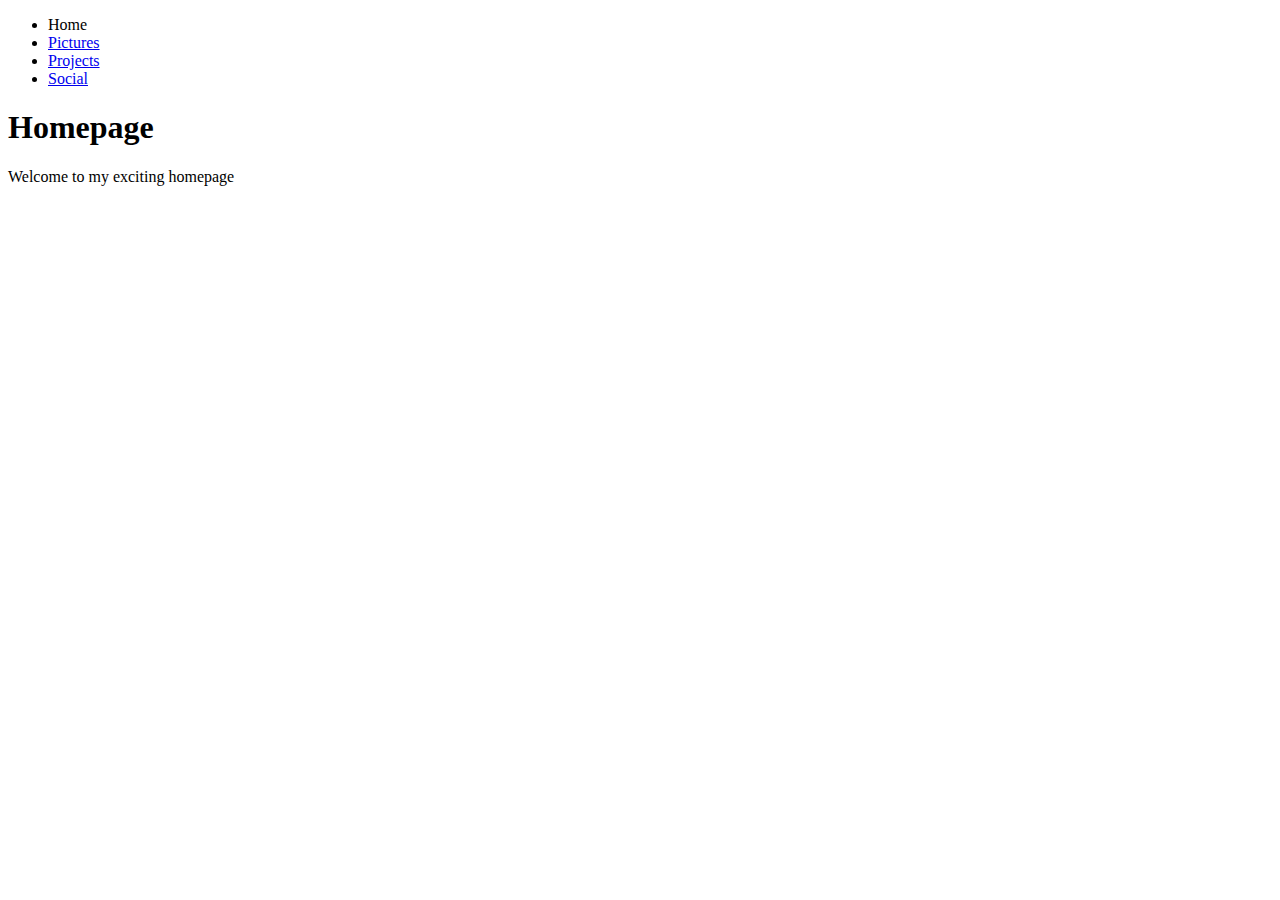
<file: html/html-basic/navigation-menu-start/index.html>
<!DOCTYPE html>
<html lang="en">
<head>
    <meta charset="UTF-8">
    <meta name="viewport" content="width=device-width, initial-scale=1.0">
    <title>HomePage</title>
</head>
<body>
    <ul>
        <li>Home</li>
        <li><a href="./pictures.html">Pictures</a></li>
        <li><a href="./projects.html">Projects</a></li>
        <li><a href="./social.html">Social</a></li>
    </ul>
    <h1>Homepage</h1>
    <p>Welcome to my exciting homepage</p>
</body>
</html>
</file>
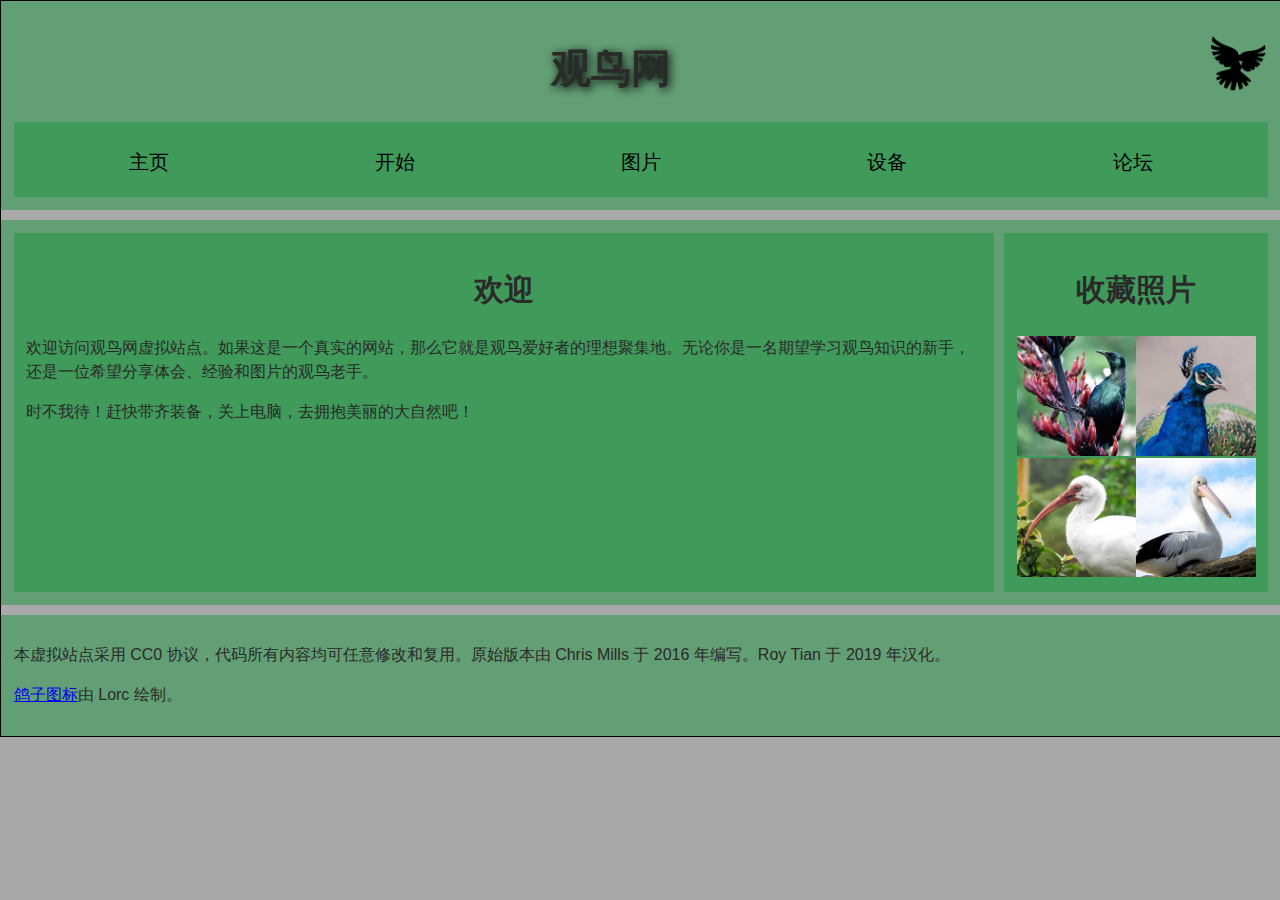
<file: html/html-basic/website/index.html>
<!DOCTYPE html>
<html lang="en">
  <head>
    <meta charset="UTF-8" />
    <meta name="viewport" content="width=device-width, initial-scale=1.0" />
    <link rel="stylesheet" href="./assets/style.css" type="text/css" />
    <title>观鸟网</title>
  </head>
  <body>
    <header>
      <h1>观鸟网</h1>
      <img src="./assets/dove.png" />
      <nav>
        <ul>
          <li><span>主页</span></li>
          <li><a href="#">开始</a></li>
          <li><a href="#">图片</a></li>
          <li><a href="#">设备</a></li>
          <li><a href="#">论坛</a></li>
        </ul>
      </nav>
    </header>
    <main>
      <article>
        <h2>欢迎</h2>
        <p>
          欢迎访问观鸟网虚拟站点。如果这是一个真实的网站，那么它就是观鸟爱好者的理想聚集地。无论你是一名期望学习观鸟知识的新手，还是一位希望分享体会、经验和图片的观鸟老手。
        </p>
        <p>时不我待！赶快带齐装备，关上电脑，去拥抱美丽的大自然吧！</p>
      </article>
      <aside>
        <h2>收藏照片</h2>
        <a><img src="./assets/favorite-1_th.jpg" /></a>
        <a><img src="./assets/favorite-2_th.jpg" /></a>
        <a><img src="./assets/favorite-3_th.jpg" /></a>
        <a><img src="./assets/favorite-4_th.jpg" /></a>
      </aside>
    </main>
    <footer>
        <p>
            本虚拟站点采用 CC0 协议，代码所有内容均可任意修改和复用。原始版本由 Chris Mills 于 2016 年编写。Roy Tian 于 2019 年汉化。
        </p>
        <p><a href="https://game-icons.net/1x1/lorc/dove.html">鸽子图标</a>由 Lorc 绘制。</p>
    </footer>
  </body>
</html>
</file>
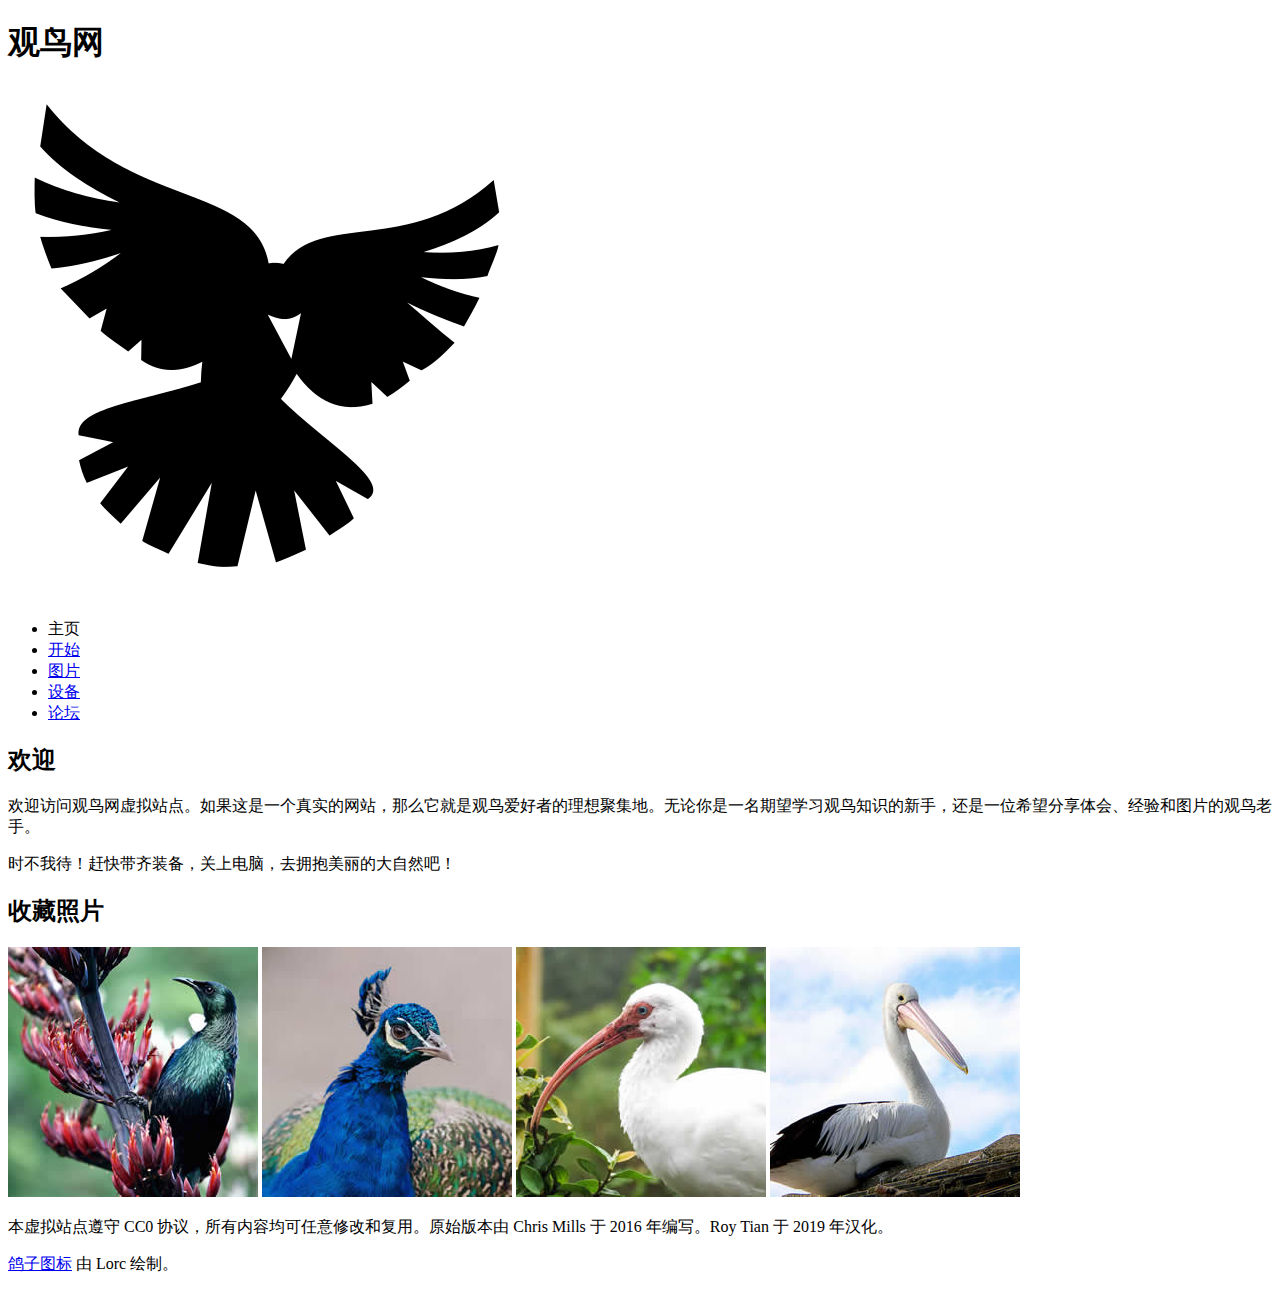
<file: html/html-basic/website/assets/index.html>
<!DOCTYPE html>
<html>
  <head>
    <meta charset="utf-8">
    <title>观鸟网</title>
    <link href="https://fonts.googleapis.com/css?family=Long+Cang|Noto+Sans+SC:300" rel="stylesheet">

    <!--[if lt IE 9]>
      <script src="https://cdnjs.cloudflare.com/ajax/libs/html5shiv/3.7.3/html5shiv.js"></script>
    <![endif]-->
  </head>

  <body>

    <h1>观鸟网</h1>
    <img src="dove.png" alt="一张鸽子剪影图片">


    <ul>
      <li><span>主页</span></li>
      <li><a href="#">开始</a></li>
      <li><a href="#">图片</a></li>
      <li><a href="#">设备</a></li>
      <li><a href="#">论坛</a></li>
    </ul>


      <h2>欢迎</h2>

      <p>欢迎访问观鸟网虚拟站点。如果这是一个真实的网站，那么它就是观鸟爱好者的理想聚集地。无论你是一名期望学习观鸟知识的新手，还是一位希望分享体会、经验和图片的观鸟老手。</p>
      <p>时不我待！赶快带齐装备，关上电脑，去拥抱美丽的大自然吧！</p>

      <h2>收藏照片</h2>

      <a href="favorite-1.jpg"><img src="favorite-1_th.jpg" alt="一只体型小巧的鸟，羽毛蓝绿色，爪黑白相间，黑色的喙细且锋利。点击缩略图查看完整照片。"></a>
      <a href="favorite-2.jpg"><img src="favorite-2_th.jpg" alt="一只美丽的孔雀的上半身图片，它的颈上覆盖蓝色的羽毛，有浅色的喙和蓝色的冠。点击缩略图查看完整照片。"></a>
      <a href="favorite-3.jpg"><img src="favorite-3_th.jpg" alt="一只大鸟的上半身图片，羽毛白色，浅色的喙细长而弯曲。点击缩略图查看完整照片。"></a>
      <a href="favorite-4.jpg"><img src="favorite-4_th.jpg" alt="一只成年鹈鹕，羽毛大多为白色，背部和腹部有少许黑色羽毛，又长又直的喙呈黄色，喙的下方有一个喉囊可以暂时储存食物。点击缩略图查看完整照片。"></a>

      <p>本虚拟站点遵守 CC0 协议，所有内容均可任意修改和复用。原始版本由 Chris Mills 于 2016 年编写。Roy Tian 于 2019 年汉化。</p>
      <p><a href="http://game-icons.net/lorc/originals/dove.html">鸽子图标</a> 由 Lorc 绘制。</p>

</body>
</html>
</file>
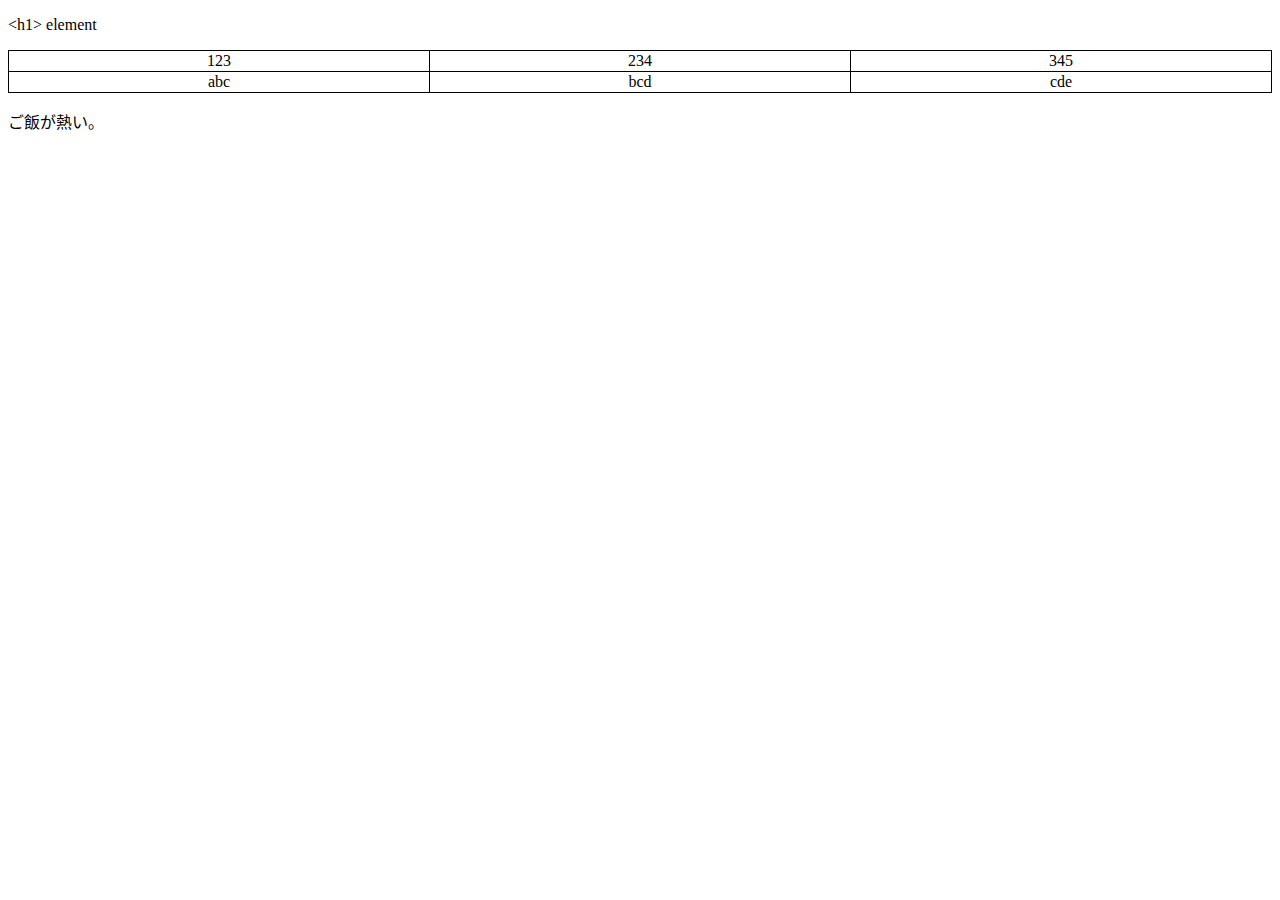
<file: html/html-basic/html-head/title-example.html>
<!DOCTYPE html>
<html lang="zh-CN">
<head>
    <meta charset="UTF-8">
    <meta name="viewport" content="width=device-width, initial-scale=1.0">
    <meta name="author" content="henry"/>
    <meta name="description" content="This is a test page."/>
    <link rel="stylesheet" href="./style.css" type="text/css"/>
    <link rel="icon" href="https://github.com/fluidicon.png"/>
    <title>Document</title>
</head>
<body>
    <p>&lt;h1&gt; element</p>
    <table>
        <tr>
            <td>123</td>
            <td>234</td>
            <td>345</td>
        </tr>
        <tr>
            <td>abc</td>
            <td>bcd</td>
            <td>cde</td>
        </tr>
    </table>
    <p>ご飯が熱い。</p>
</body>
</html>
</file>
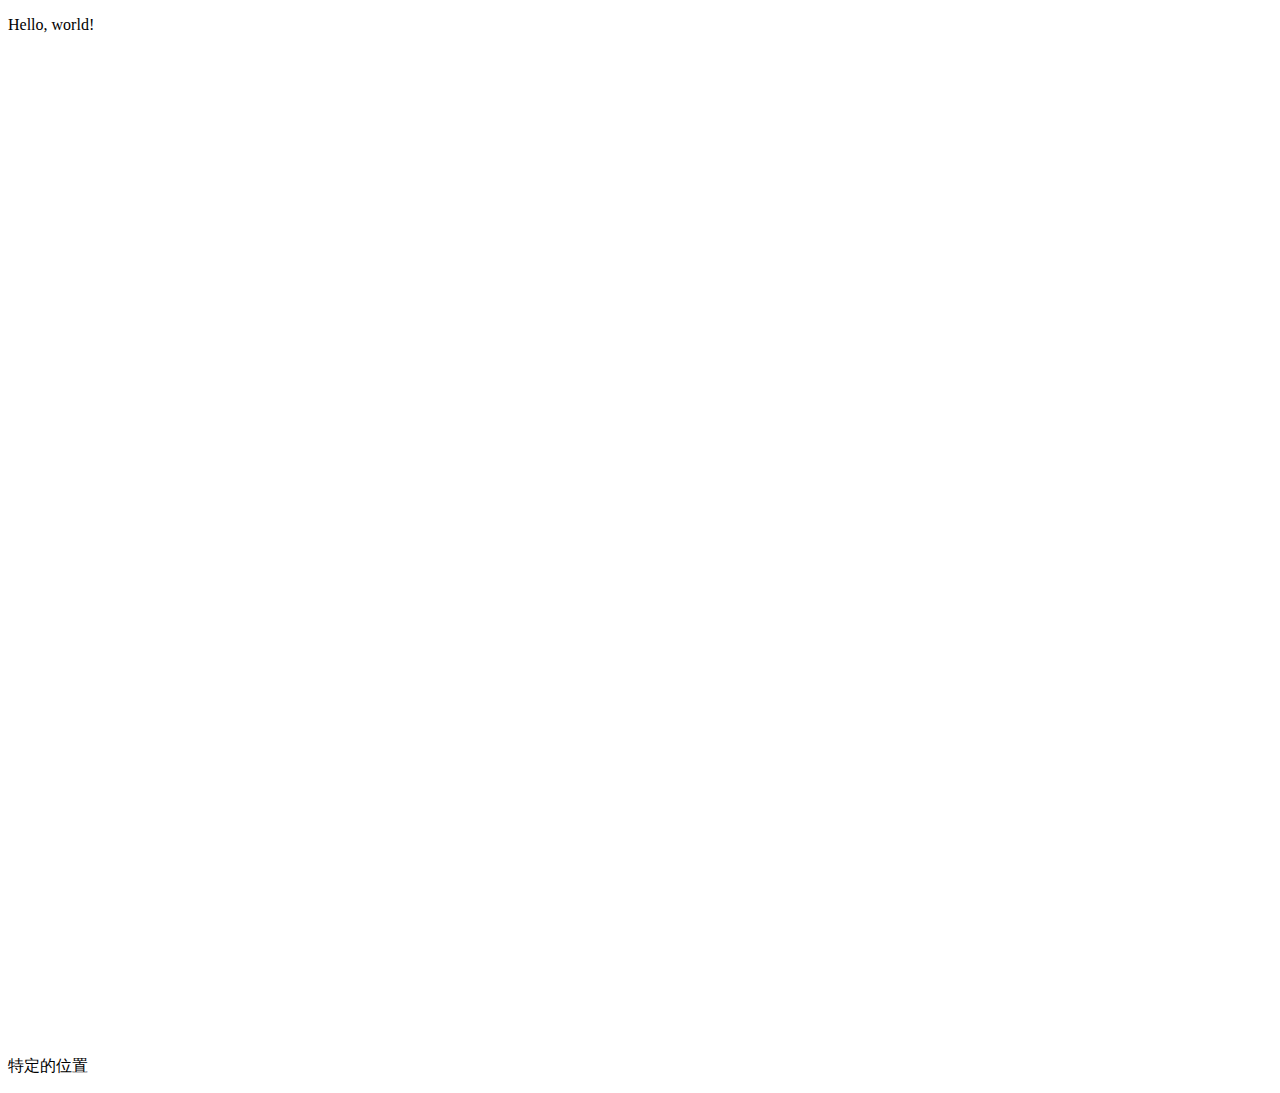
<file: html/html-basic/html-text-formatting/sub-page.html>
<!DOCTYPE html>
<html lang="en">
<head>
    <meta charset="UTF-8">
    <meta name="viewport" content="width=device-width, initial-scale=1.0">
    <title>Document</title>
</head>
<body>
    <p>Hello, world!</p>
    <br/>
    <br/>
    <br/>
    <br/>
    <br/>
    <br/>
    <br/>
    <br/>
    <br/>
    <br/>
    <br/>
    <br/>
    <br/>
    <br/>
    <br/>
    <br/>
    <br/>
    <br/>
    <br/>
    <br/>
    <br/>
    <br/>
    <br/>
    <br/>
    <br/>
    <br/>
    <br/>
    <br/>
    <br/>
    <br/>
    <br/>
    <br/>
    <br/>
    <br/>
    <br/>
    <br/>
    <br/>
    <br/>
    <br/>
    <br/>
    <br/>
    <br/>
    <br/>
    <br/>
    <br/>
    <br/>
    <br/>
    <br/>
    <br/>
    <br/>
    <br/>
    <br/>
    <br/>
    <br/>
    <br/>
    <p id="position">特定的位置</p>
</body>
</html>
</file>
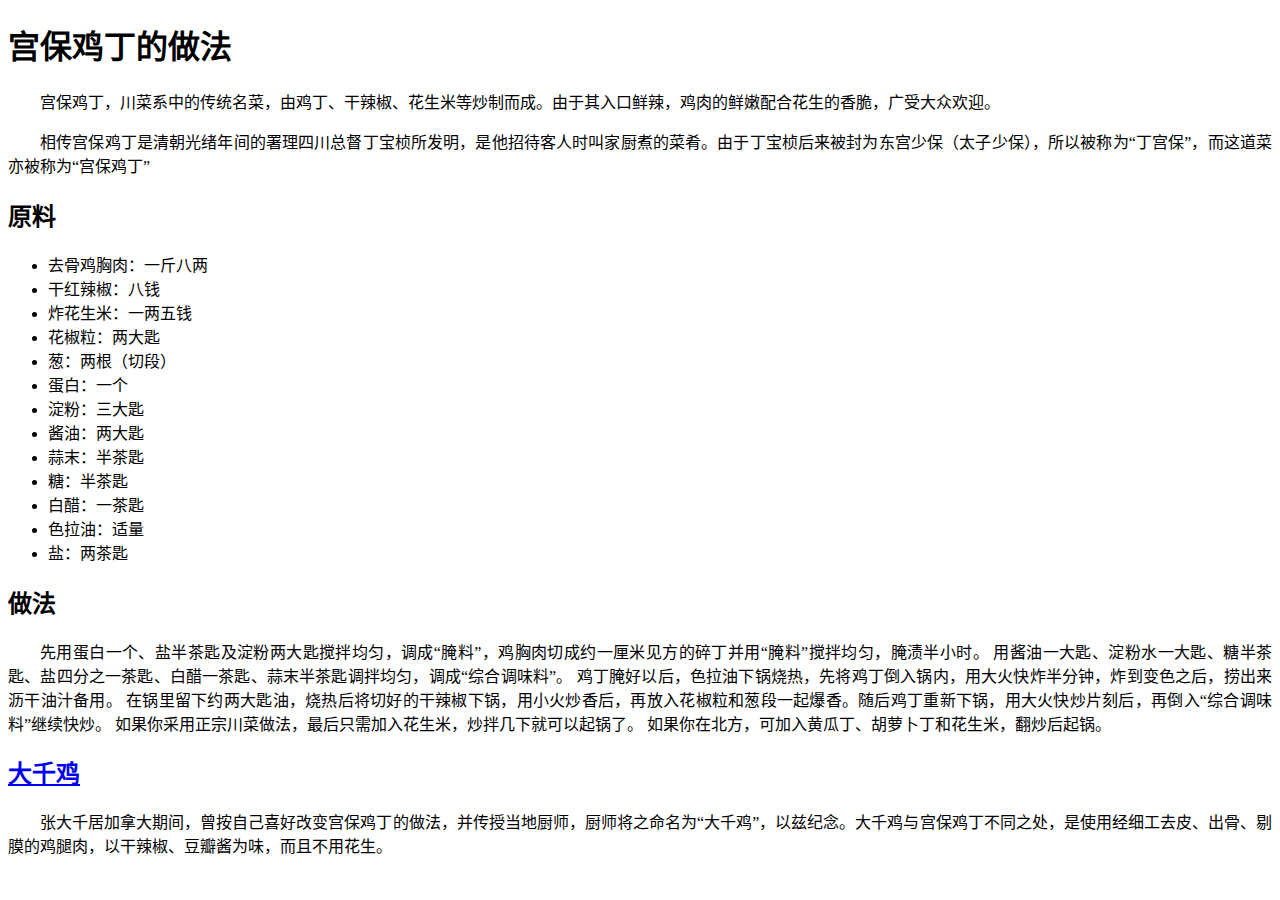
<file: html/html-basic/html-text-formatting/text-start.html>
<!DOCTYPE html>
<html lang="zh-CN">
  <head>
    <meta charset="UTF-8" />
    <meta name="viewport" content="width=device-width, initial-scale=1.0" />
    <link rel="stylesheet" href="./style.css" type="text/css"/>
    <title>宫保鸡丁</title>
  </head>
  <body>
    <h1>宫保鸡丁的做法</h1>
    <p>
      宫保鸡丁，川菜系中的传统名菜，由鸡丁、干辣椒、花生米等炒制而成。由于其入口鲜辣，鸡肉的鲜嫩配合花生的香脆，广受大众欢迎。
    </p>
    <p>
      相传宫保鸡丁是清朝光绪年间的署理四川总督丁宝桢所发明，是他招待客人时叫家厨煮的菜肴。由于丁宝桢后来被封为东宫少保（太子少保），所以被称为“丁宫保”，而这道菜亦被称为“宫保鸡丁”
    </p>

    <h2>原料</h2>
    <ul>
      <li>去骨鸡胸肉：一斤八两</li>
      <li>干红辣椒：八钱</li>
      <li>炸花生米：一两五钱</li>
      <li>花椒粒：两大匙</li>
      <li>葱：两根（切段）</li>
      <li>蛋白：一个</li>
      <li>淀粉：三大匙</li>
      <li>酱油：两大匙</li>
      <li>蒜末：半茶匙</li>
      <li>糖：半茶匙</li>
      <li>白醋：一茶匙</li>
      <li>色拉油：适量</li>
      <li>盐：两茶匙</li>
    </ul>

    <h2>做法</h2>
    <p>
      先用蛋白一个、盐半茶匙及淀粉两大匙搅拌均匀，调成“腌料”，鸡胸肉切成约一厘米见方的碎丁并用“腌料”搅拌均匀，腌渍半小时。
      用酱油一大匙、淀粉水一大匙、糖半茶匙、盐四分之一茶匙、白醋一茶匙、蒜末半茶匙调拌均匀，调成“综合调味料”。
      鸡丁腌好以后，色拉油下锅烧热，先将鸡丁倒入锅内，用大火快炸半分钟，炸到变色之后，捞出来沥干油汁备用。
      在锅里留下约两大匙油，烧热后将切好的干辣椒下锅，用小火炒香后，再放入花椒粒和葱段一起爆香。随后鸡丁重新下锅，用大火快炒片刻后，再倒入“综合调味料”继续快炒。
      如果你采用正宗川菜做法，最后只需加入花生米，炒拌几下就可以起锅了。
      如果你在北方，可加入黄瓜丁、胡萝卜丁和花生米，翻炒后起锅。
    </p>

    <!-- 跳转到具体的位置，通过 id 标识位置 -->
    <a href="sub-page.html#position" target="_blank">
        <h2>大千鸡</h2>
    </a>
    <p>
      张大千居加拿大期间，曾按自己喜好改变宫保鸡丁的做法，并传授当地厨师，厨师将之命名为“大千鸡”，以兹纪念。大千鸡与宫保鸡丁不同之处，是使用经细工去皮、出骨、剔膜的鸡腿肉，以干辣椒、豆瓣酱为味，而且不用花生。
    </p>
  </body>
</html>
</file>
<file: html/html-basic/website/assets/style.css>
/* || 一般设置 */

html, body {
  margin: 0;
  padding: 0;
}

html {
  font-size: 10px;
  background-color: #a9a9a9;
}

body {
  width: 100%;
  height: auto;
  min-width: 800px;
  margin: 0 auto;
  border: 1px solid black;
}

/* || 排版 */

h1, h2, h3 {
  font-family: 'Long Cang', cursive;
  color: #2a2a2a;
}

p, input, li {
  font-family: 'Noto Sans SC', sans-serif;
  color: #2a2a2a;
}

h1 {
  font-size: 4rem;
  text-align: center;
  text-shadow: 2px 2px 10px black;
}

h2 {
  font-size: 3rem;
  text-align: center;
}

h3 {
  font-size: 2.2rem;
}

p, li {
  font-size: 1.6rem;
  line-height: 1.5;
}

/* || 标题布局 */

header {
  margin-bottom: 10px;
  display: flex;
  flex-flow: row wrap;
}

main, header, nav, article, aside, footer, section {
  background-color: rgba(29, 149, 63, 0.5);
  padding: 1%;
}

h1 {
  flex: 5;
  text-transform: uppercase;
}

header img {
  display: block;
  height: 60px;
  padding-top: 20.15px;
}

nav {
  height: 50px;
  flex: 100%;
  display: flex;
}

nav ul {
  padding: 0;
  list-style-type: none;
  flex: 2;
  display: flex;
}

nav li {
  display: inline;
  text-align: center;
  flex: 1;
}

nav a, nav span {
  display: inline-block;
  font-size: 2rem;
  height: 3rem;
  line-height: 1.7;
  text-transform: uppercase;
  text-decoration: none;
  color: black;
}

/* || 主体布局 */

main {
  display: flex;
}

article, section {
  flex: 4;
}

aside {
  flex: 1;
  margin-left: 10px;
  padding: 1%;
}

aside a {
  display: block;
  float: left;
  width: 50%;
}

aside img {
  max-width: 100%;
}

footer {
  margin-top: 10px;
}
</file>
<file: html/html-basic/html-head/style.css>
table, tr,td {
    border: 1px solid black;
}
table {
    border-collapse: collapse;
    margin: 0 auto;
    width: 100%;
    text-align: center;
}
</file>
<file: html/html-basic/html-text-formatting/style.css>
p {
    text-align: justify;
    text-indent: 2em;
}
</file>
